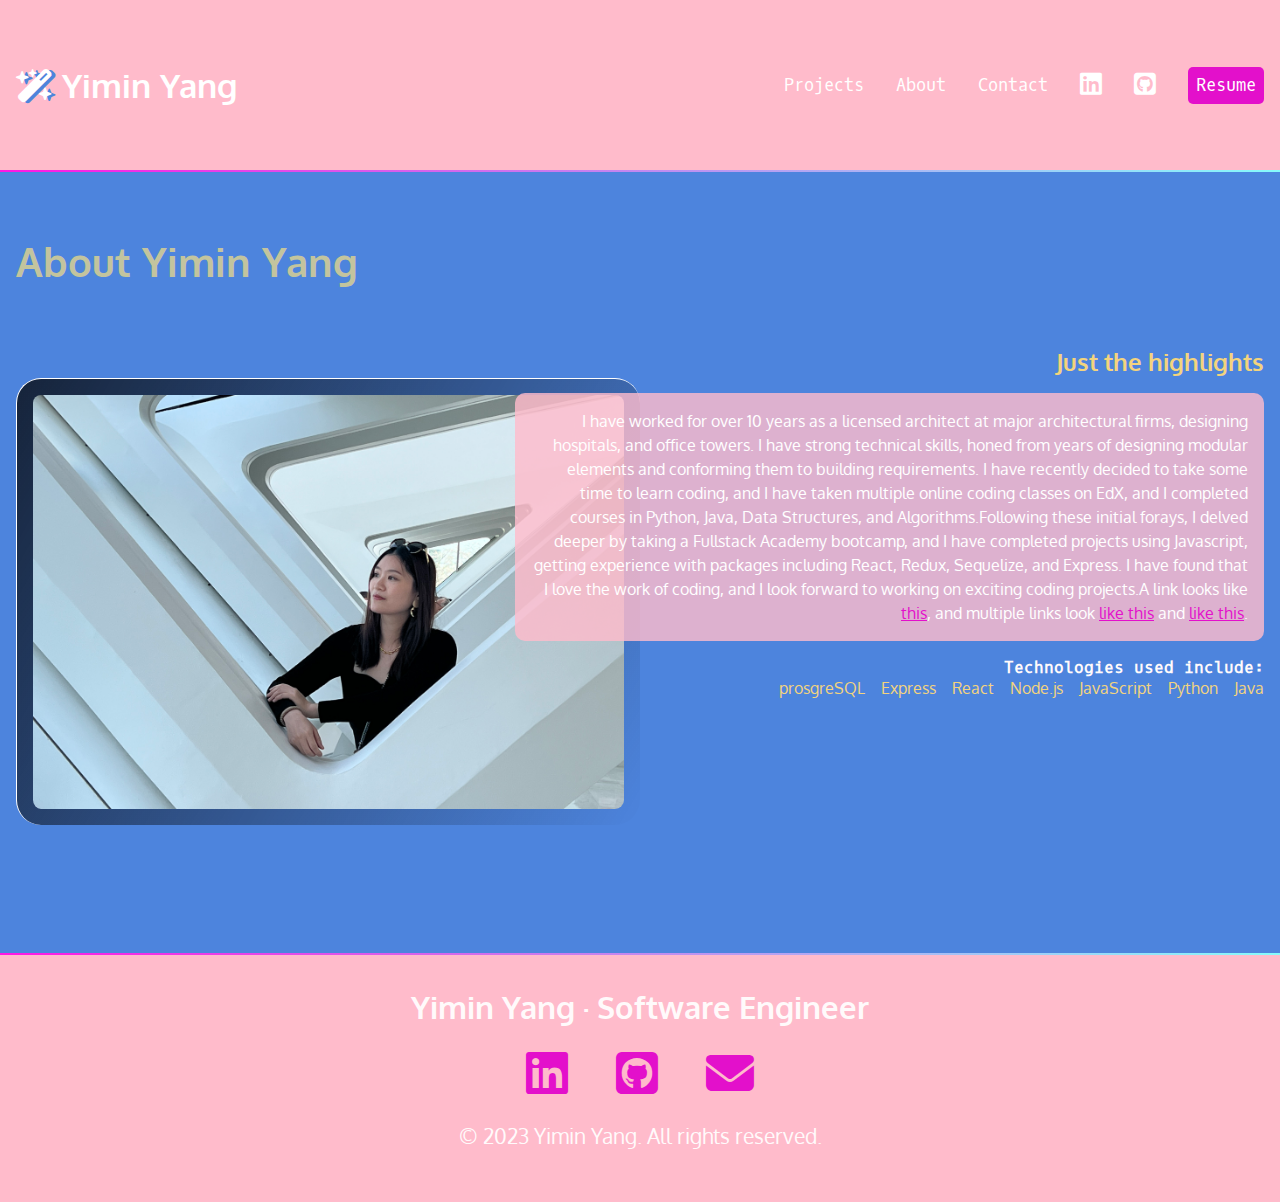
<file: about.html>
<!DOCTYPE html>
<html lang="en">
<head>
    <meta charset="UTF-8"/>
    <meta name="viewport" content="width=device-width, initial-scale=1.0">
    <link rel="preconnect" href="https://fonts.googleapis.com">
    <link rel="preconnect" href="https://fonts.gstatic.com" crossorigin>
    <link href="https://fonts.googleapis.com/css2?family=Oxygen&family=Oxygen+Mono&display=swap" rel="stylesheet">
    <link href="https://cdnjs.cloudflare.com/ajax/libs/font-awesome/6.4.0/css/all.min.css" rel="stylesheet" />
    <link href="css/style.css" rel="stylesheet">
    <title>Yimin Yang's Portfolio Website</title>
</head>
<body>
    <nav>
        <ul>
            <li>
                <h1>
                    <a href="index.html">
                        <span class="fa-solid fa-wand-magic-sparkles" aria-hidden="true"></span>
                        Yimin Yang
                    </a>
                </h1>
            </li>
            <li><a href="#projects">Projects</a></li>
            <li><a href="about.html">About</a></li>
            <li><a href="#contact">Contact</a></li>
            <li>
                <a href="https://www.linkedin.com/in/yangyimin/">
                    <span class="fa-brands fa-linkedin" aria-hidden="true"></span>           
                    <span class="sr-only">LinkedIn</span>
                </a>
            </li>
            <li>
                <a href="https://github.com/yvonneyangH">
                    <span class="fa-brands fa-square-github"aria-hidden="true"></span>
                    <span class="sr-only">Github</span>
                </a>  
            </li>
            <li><a href="resume.html" class="button">Resume</a></li>
        </ul>
    </nav>
    <div class="gradient"></div>
    <!-- instructions in JavaScript block -->
    <div class="section-blue">
        <section id="projects">
            <h2>About Yimin Yang</h2>
            <article>
                <div class="text">
                <h3>Just the highlights</h3>
                <p class="blackbox">I have worked for over 10 years as a licensed architect at major architectural firms, designing hospitals, and office towers. I have strong technical skills, honed from years of designing modular elements and conforming them to building requirements. I have recently decided to take some time to learn coding, and I have taken multiple online coding classes on EdX, and I completed courses in Python, Java, Data Structures, and Algorithms.Following these initial forays, I delved deeper by taking a Fullstack Academy bootcamp, and I have completed projects using Javascript, getting experience with packages including React, Redux, Sequelize, and Express. I have found that I love the work of coding, and I look forward to working on exciting coding projects.A link looks like <a href="https://frontendmasters.github.io/grid-flexbox-v2/">this</a>, and multiple links look <a href="#">like this</a> and <a href="#">like this</a>.</p>
                <h4>Technologies used include:</h4>
                <ul>
                    <li>prosgreSQL</li>
                    <li>Express</li>
                    <li>React</li>
                    <li>Node.js</li>
                    <li>JavaScript</li>
                    <li>Python</li>
                    <li>Java</li>
                </ul>
                </div>
                <img src="img/yiminPhoto.jpg" alt="Screenshot of the Wall of Wonder." />
            </article>
        </section>
    </div>
    <div class="gradient"></div>
    <footer>
        <h2>Yimin Yang &middot; Software Engineer</h2>
        <ul>
          <li>
            <a href="https://www.linkedin.com/in/yangyimin/">
              <span class="fa-brands fa-linkedin" aria-hidden="true">
            </a>
          </li>
          <li>
            <a href="https://github.com/yvonneyangH">
              <span class="fa-brands fa-square-github" aria-hidden="true"></span>
            </a>
            
          </li>
           <li>
             <a href="#contact">
               <span class="fa-solid fa-envelope" aria-hidden="true"></span>
             </a>
          </li>
         </ul>
         <p><samll>&copy; 2023 Yimin Yang. All rights reserved.</small></p>
      </footer>
</body>
</html>
</file>
<file: css/style.css>
/* Variables declared here - these are the colors for our pages, as well as the font stacks and sizes. */

:root {
    --black: #ffbbcb;
    --dkblue: #4d84dd;
    --plum: #c6bdf9;
    --hotmag: #ff17e4;
    --magenta: #e310cb;
    --aqua: #ffffff;
    --aqua2:#86fbfb;
    --white: #fffafb;
    --font-size: 1.3rem;
    --mono: "Oxygen mono", monospace;
    --sans: Oxygen, sans-serif;
}


/* border box model: https://css-tricks.com/box-sizing/ */

html {
    box-sizing: border-box;
}

*,
*::before,
*::after {
    box-sizing: inherit;
}


/* generic styles for the page */

body {
    padding: 0;
    margin: 0;
    font-family: var(--sans);
    background-color: var(--black);
    color: var(--white);
    font-size: var(--font-size);
}

h1,
h2,
h3 {
    margin: 0;
}

a {
    color: var(--magenta);
}

a:hover {
    color: var(--hotmag);
    text-decoration: none;
}
img {
  width: 100%;
}


/* background color divs */

.section-plum {
    background-color: var(--plum);
}
.section-blue {
    background-color: var(--dkblue);
}

.gradient {
    background: linear-gradient(90deg, rgba(255, 23, 228, 1) 0%, rgba(134, 251, 251, 1) 100%);
    height: 2px;
}


/* intro styles */

#intro {
    padding: 4rem 1rem 10rem 1rem;
    padding-bottom: 10rem;
    max-width: 1400px;
    margin: 0 auto;
}

#intro p {
    font-size: 1rem;
    line-height: 1.5;
}

#intro .name {
    font-family: var(--mono);
    font-size: 1rem;
}

.name span {
    font-family: var(--sans);
    font-size: 4rem;
    color: #ecebeb;
    display: block;
    font-weight: 300;
    text-shadow: #4d84dd 5px 1px 0px;
}

#intro h2 {
    font-size: 4rem;
}


/* contact section */

#contact {
    width: 400px;
    text-align: center;
    margin: 0 auto;
    padding: 4rem 0;

}

#contact p:last-child {
    margin-top: 3rem;
}


/* navigation */

nav {
    font-family: var(--mono);
    font-size: 80%;
    padding: 4rem 1rem;
}

nav h1 a {
    font-family: var(--sans);
}

nav ul {
    margin: 0;
    padding: 0;
    list-style-type: none;
    display: flex;
    flex-flow: row wrap;
    justify-content: center;
    align-items: center;
    gap: 2rem;
}

nav li:first-child {
    flex-basis: 100%;
    text-align: center;
}

nav [class*="fa-"] {
    font-size: 150%;
    color: var(--aqua);

}
nav .fa-wand-magic-sparkles {
    font-size: 150%;
    color: var(--aqua);
    text-shadow: #4d84dd 4px 1px 0px;
}

nav h1 [class*="fa-"] {
    font-size: 100%;
    color: var(--aqua);
}

nav a {
    color: white;
    text-decoration: none;
    display: block;
}

nav a:hover,
nav [class*="fa-"]:hover {
    color: var(--magenta);
}

.button {
    background-color: var(--magenta);
    color: white;
    padding: 0.5rem;
    border-radius: 5px;
    text-decoration: none;
    font-family: var(--mono);
}

.button:hover {
    color: white;
    background-color: var(--hotmag);
}

/* projects section */
#projects {
  padding: 4rem 1rem;
}
#projects h2 {
    font-size: 2.5rem;
    margin-bottom: calc(2.5rem * 1.5);
    color: #c3c49e;
}
#projects h3 {
    color: #f3d47e;
}

#projects h4 {
  font-size: 1rem;
  font-family: var(--mono);
  margin: 0;
}
.blackbox {
    padding: 1rem;
    border-radius: 10px;
    color: white;
    background-color: #ffbbcbcf;
    font-size: 1rem;
    line-height: 1.5;
}
#projects ul {
    list-style-type: none;
    padding: 0;
    margin: 0;
    display: flex;
    flex-flow: row wrap;
    justify-content: flex-start;
    gap: 1rem;
    font-size: 1rem;
    color: #f3d47e;
}
#projects img {
    margin: 2rem 0 4rem 0;
    padding: 1rem;
    border-left: 1px solid var(--aqua);
    border-top: 1px solid var(--aqua);
    border-radius: 25px;
    background: linear-gradient(120deg, #030303bf 0%, rgb(3 3 3 / 0%) 100%);
}
#projects .reverse img {
    margin: 2rem 0 4rem 0;
    padding: 1rem;
    border-left: 1px solid var(--aqua);
    border-top: 1px solid var(--aqua);
    border-radius: 25px;
    background: linear-gradient(120deg, #030303bf 0%, rgb(3 3 3 / 0%) 100%);
}
/* footer section */

footer {
    text-align: center;
    padding: 2rem 0;
}

footer ul {
    list-style-type: none;
    padding: 0;
    margin: 1rem 0;
    display: flex;
    flex-flow: row wrap;
    justify-content: center;
    gap: 3rem;
    font-size: 3rem;
}


/* myInfo section */
#myInfo {
    padding: 4rem 1rem;
  }
  #myInfo h2 {
      font-size: 2.5rem;
      margin-bottom: calc(2.5rem * 1.5);
      color: #4d84dd;
  }
  #myInfo h3 {
      color: #4d84dd;
  }
  
  #myInfo h4 {
    font-size: 1rem;
    font-family: var(--mono);
    margin: 0;
  }

  #myInfo ul {
      list-style-type: none;
      padding: 0;
      margin: 0;
      display: flex;
      flex-flow: row wrap;
      justify-content: flex-start;
      gap: 1rem;
      font-size: 1rem;
      color: #ffffff;
  }
  #myInfo img {
      margin: 2rem 0 4rem 0;
      padding: 1rem;
      border-left: 1px solid var(--aqua);
      border-top: 1px solid var(--aqua);
      border-radius: 25px;
      background: linear-gradient(120deg, #030303bf 0%, rgb(3 3 3 / 0%) 100%);
  }
@media (min-width: 800px) {
  article {
    display: grid;
    grid-template-columns: repeat(10, 1fr);
  }
  #projects{
    max-width: 1400px;
    margin: 0 auto;
  }
  #projects img {
    grid-column: 1/6;
    grid-row: 1/2;
  }
  
  .text {
    grid-column: 5/11;
    grid-row: 1/2;
    order: 2;
    text-align: right;
  }
  #projects ul {
    justify-content: flex-end;
  }
  #projects .reverse .text {
    grid-column: 1/7;
    order: 2;
    text-align: left;
  }
  #projects .reverse img {
    grid-column: 6/11;
    grid-row: 1/2;
  }
  #projects .reverse ul {
    justify-content: flex-start;
  }
  /*---myInfo section---*/
  #myInfo{
    max-width: 1400px;
    margin: 0 auto;
  }
  #myInfo img {
    grid-column: 1/6;
    grid-row: 1/2;
  }
  #myInfo ul {
    justify-content: flex-end;
    color: #4d84dd;
  }
  #myInfo h4 {
    color: #4d84dd;
  }
  
}
@media (min-width: 850px) {
    nav {
        max-width: 1400px;
        margin: 0 auto;
    }
    nav li:first-child {
        flex-basis: auto;
        text-align: left;
        margin-right: auto;
    }
}
</file>
